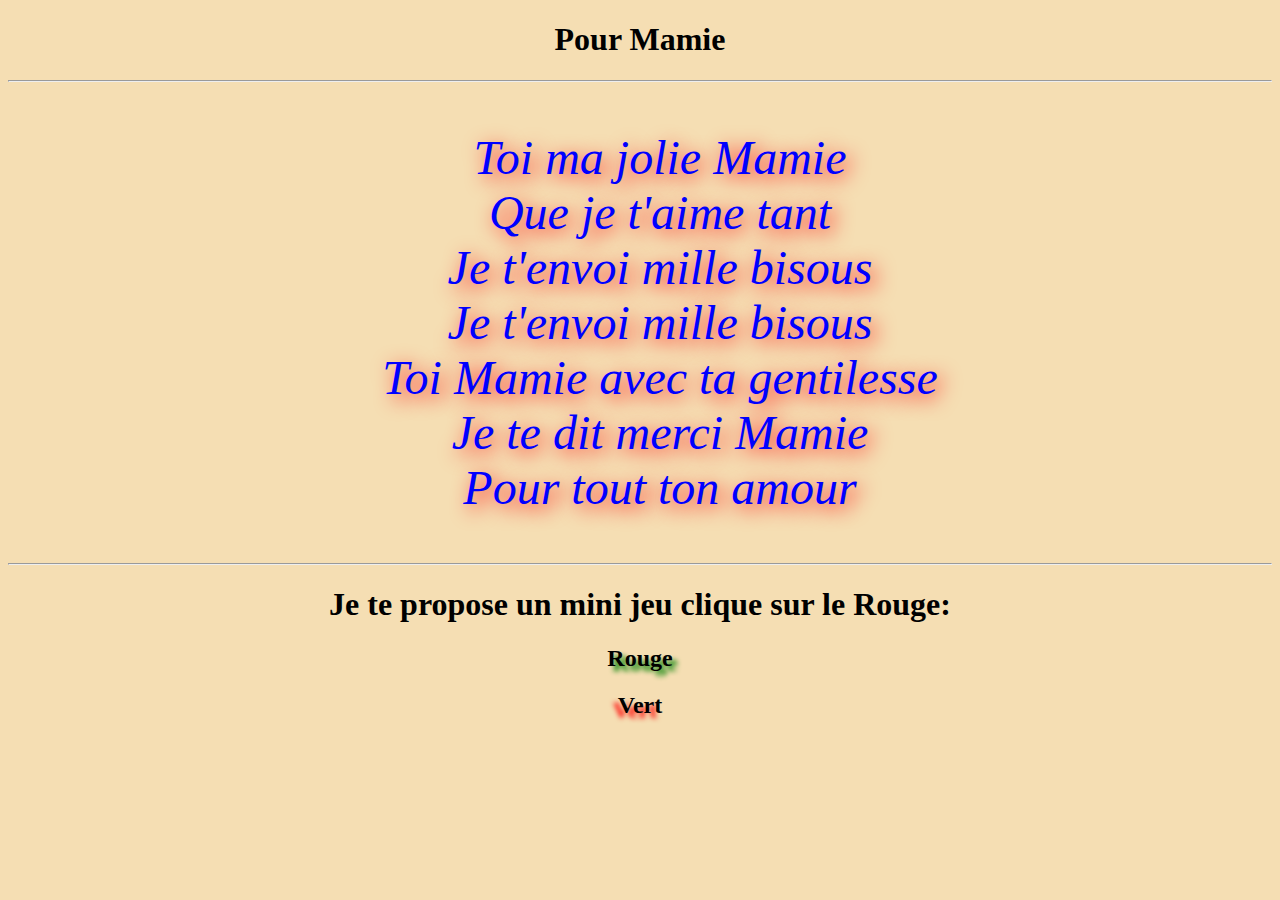
<file: Index.html>
<!DOCTYPE html>
<html>
    <Head>
        <link rel="stylesheet" href="style.css">
        <meta charset=utf-8>
        <title>Pour ma Mamie</title>
    </Head>
    <body>
        <h1><strong>Pour Mamie</strong></h1>
        <hr>
        <ul class="A">
            <li>Toi ma jolie Mamie</li>
            <li>Que je t'aime tant</li>
            <li>Je t'envoi mille bisous</li>
            <li>Je t'envoi mille bisous</li>
            <li>Toi Mamie avec ta gentilesse</li>
            <li>Je te dit merci Mamie</li>
            <li>Pour tout ton amour</li>
        </ul>
        <hr>
        <h1>Je te propose un mini jeu clique sur le Rouge:</h1>
        <h2 class="Rouge"><a href=Page2.html>Rouge</a> </h2>
        <h2 Class="Vert"><a href=pagePerdu.html>Vert</a></h2>
    </body>
</html>
</file>
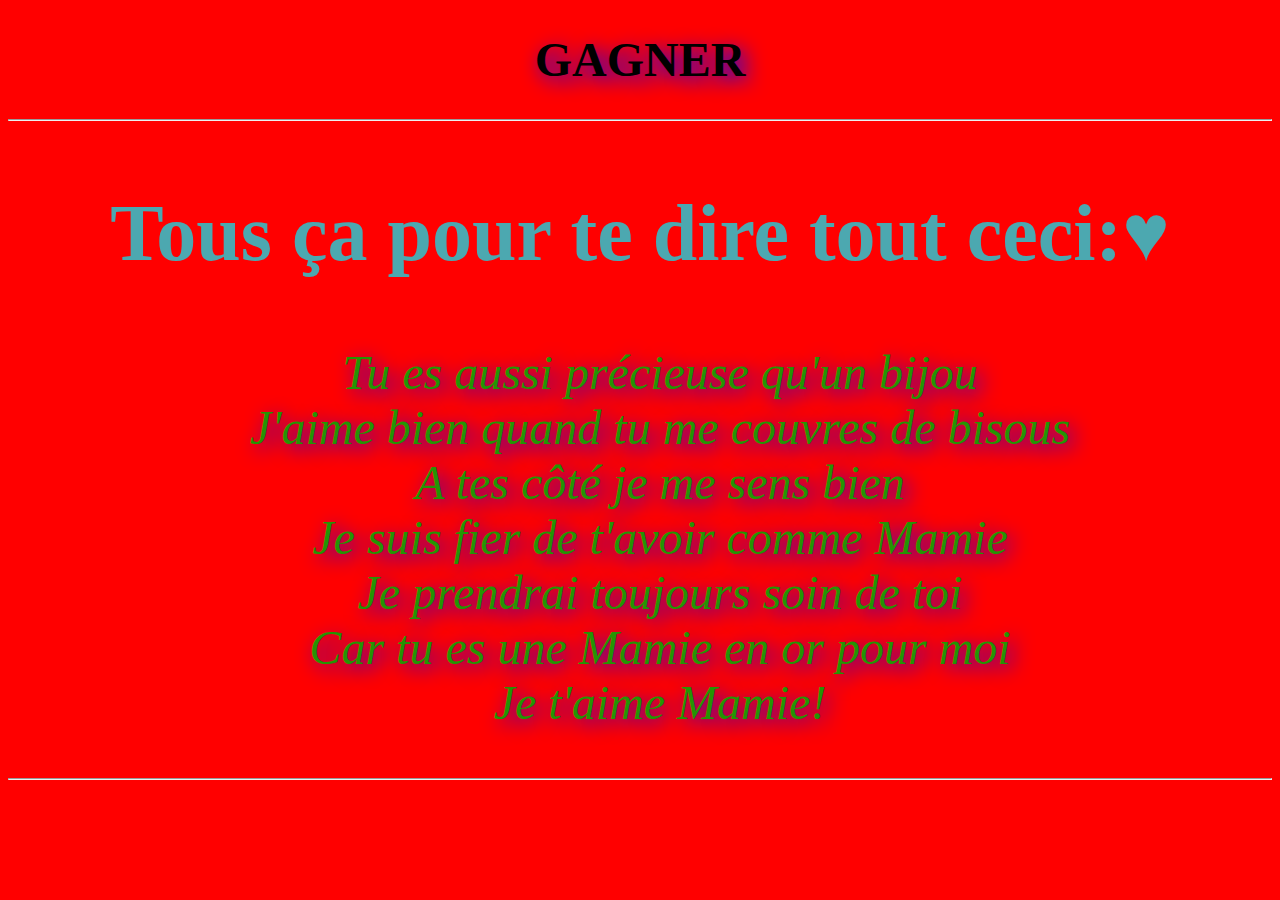
<file: Page2.html>
<!DOCTYPE html>
<html>
    <Head>
        <link rel="stylesheet" href="style2.css">
        <meta charset=utf-8>
        <title>Winner</title>
    </Head>
    <body>
        <h1><strong>GAGNER</strong></h1>
        <hr>
        <h2>Tous ça pour te dire tout ceci:♥</h2>
        <ul class="B">
            <li>Tu es aussi précieuse qu'un bijou</li>
            <li>J'aime bien quand tu me couvres de bisous</li>
            <li>A tes côté je me sens bien</li>
            <li>Je suis fier de t'avoir comme Mamie</li>
            <li>Je prendrai toujours soin de toi</li>
            <li>Car tu es une Mamie en or pour moi</li>
            <li>Je t'aime Mamie!</li>
        </ul>
        <hr>
    </body>
</html>
</file>
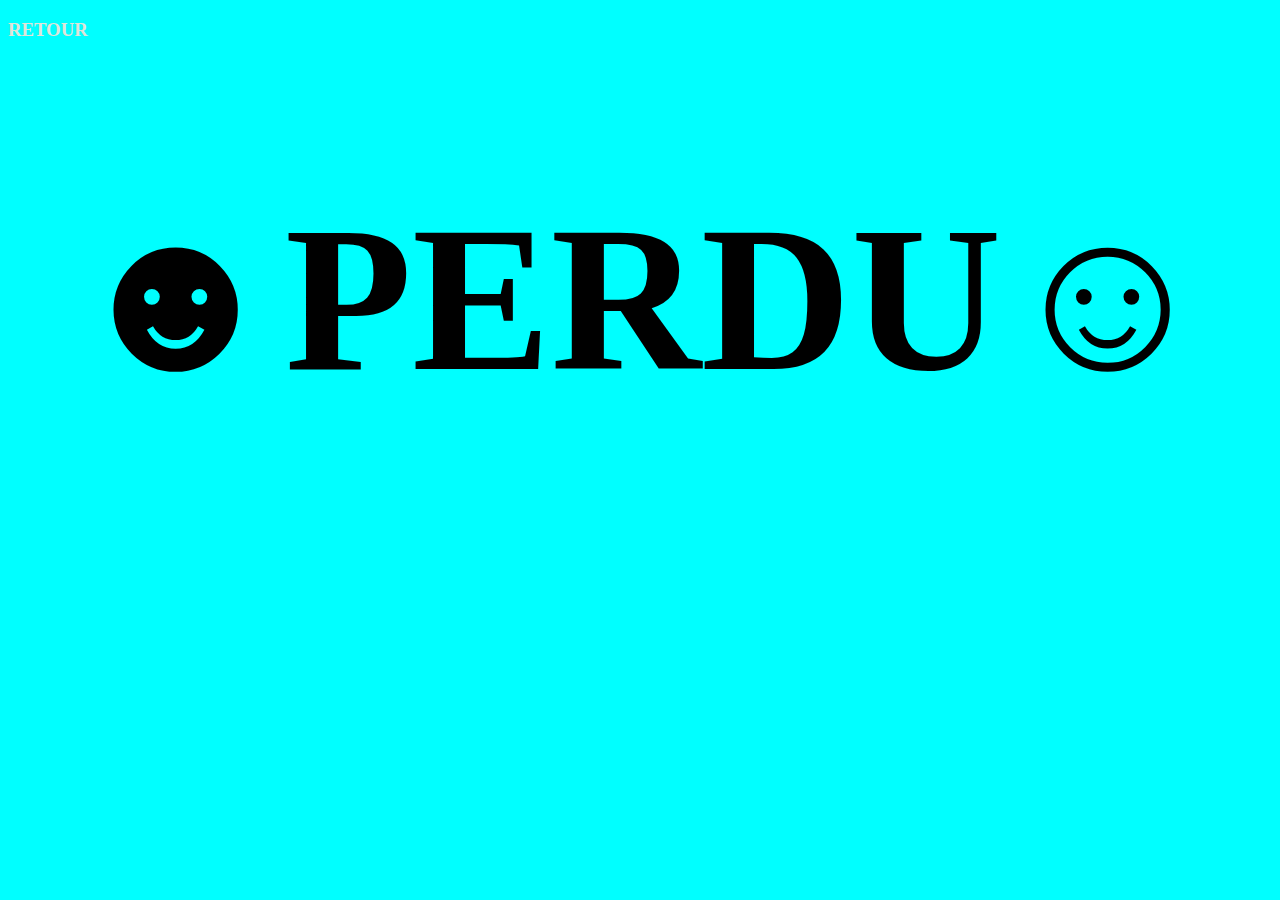
<file: pagePerdu.html>
<!DOCTYPE html>
<html>
    <Head>
        <link rel="stylesheet" href="stylePerdu.css">
        <meta charset=utf-8>
        <title>Dommage Perdu</title>
    </Head>
    <body>
        <h3><a href=Index.html>RETOUR</a></h3>
        <h1>☻PERDU☺</h1>
    </body>
</html>
</file>
<file: style.css>
body{
    background-color: wheat;
    opacity: 0,7;
}

/* Text */
.A{
    color: #0000FF;
    opacity:  1;
    font-size: 300%;
    font-style: oblique;
    font-weight: normal;
    text-shadow: 5px 5px 20px red ;
    border-radius:5px solid rgb(250, 249, 249);
    justify-content: center center;
}
ul{
    list-style: none;
    text-align: center;
}
/* Titre */
h1{
    list-style: none;
    text-align: center;
}
h2{
    color: inherit;
}
img{
    display: block;
    margin-left: auto;
    margin-right: auto
}
.Rouge{
    color: green;
    text-shadow: 5px 5px 5px green;
    text-align: center;
    text-decoration: none;
}
.Vert{
    color: rgb(252, 2, 2);
    text-shadow: -5px 5px 5px red;
    text-align: center;
    text-decoration: yellow;
}
a{
    text-decoration: none;/*Pour que le lien ne soit plus "souligné"...*/
    color: rgb(0, 0, 0); /*ça reste un exemple*/
}
</file>
<file: style2.css>
body{
    background-color: rgb(255, 0, 0);
}
.B{
    color: #259403;
    opacity:  1;
    font-size: 300%;
    font-style: oblique;
    font-weight: normal;
    text-shadow: 5px 5px 20px rgb(0, 8, 255);
    border-radius:5px solid rgb(250, 249, 249);
    justify-content: center center;
    text-align: center;
}
ul{
    list-style: none;
}
h1{
    text-align: center;
    text-shadow: 5px 5px 20px rgb(0, 8, 255);
    font-size: 300%;
}
h2{
    text-align: center;
    color: #01effb;
    opacity:  0.7;
    font-size: 500%;
}
</file>
<file: stylePerdu.css>
body{
    background-color: aqua;
}
h1{
    font-size: 1300%;
    text-align: center;
}
a{
    text-decoration: none;
    color: rgb(225, 228, 216);
}
</file>
